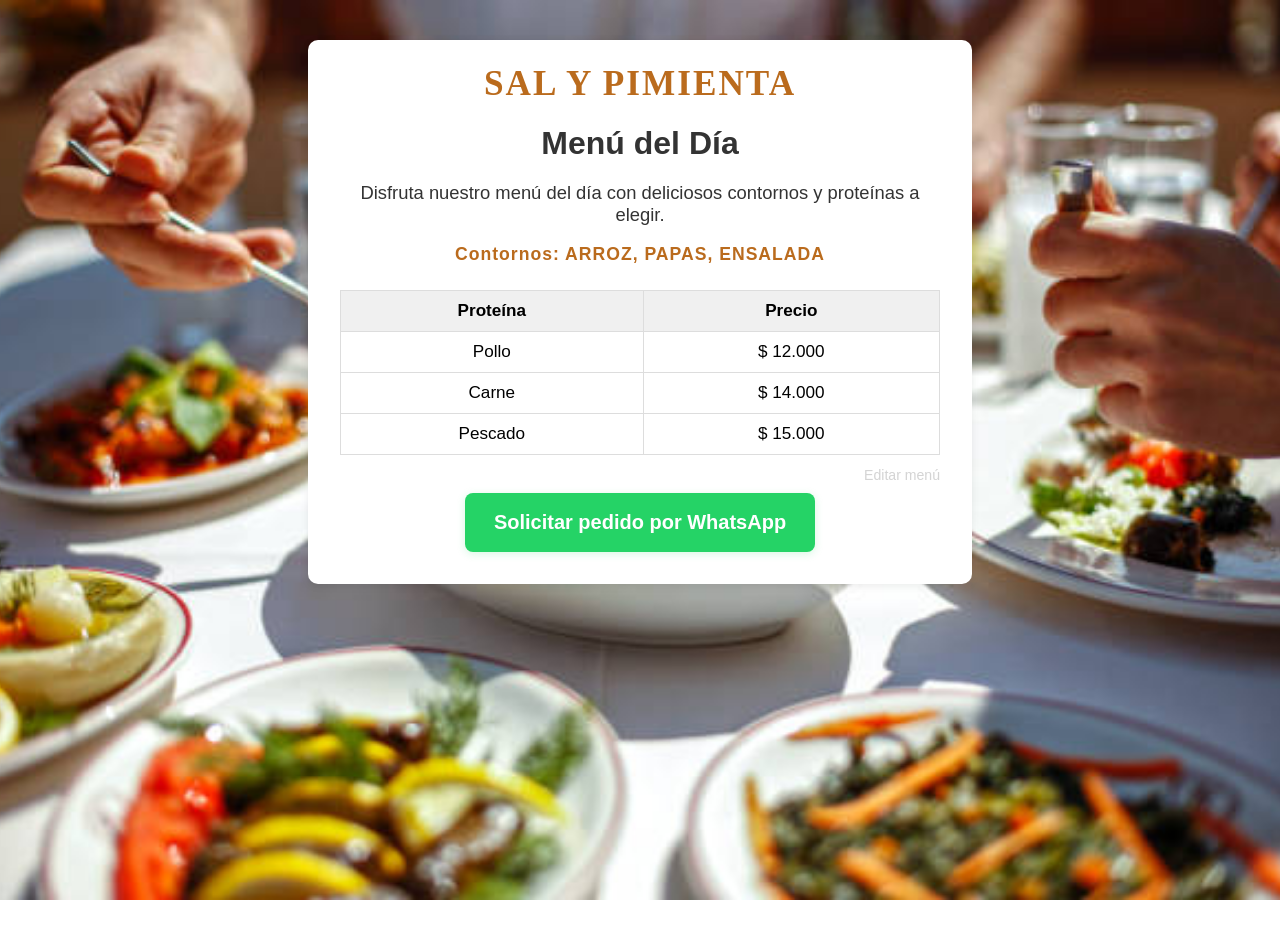
<file: index.html>
<!DOCTYPE html>
<html lang="es">
<head>
    <meta charset="UTF-8">
    <meta name="viewport" content="width=device-width, initial-scale=1.0">
    <title>Menú del Día</title>
    <link rel="stylesheet" href="style.css">
    <style>
        body {
            background: url('./images/bg.jpg') no-repeat center center fixed;
            background-size: cover;
        }
    </style>
</head>
<body>
    <div class="container">
        <div class="restaurante-nombre">SAL Y PIMIENTA</div>
        <h1>Menú del Día</h1>
        <div id="menu-description" class="menu-description"></div>
        <div id="contornos-list" class="contornos-list"></div>
        <table id="menu-table">
            <thead>
                <tr>
                    <th>Proteína</th>
                    <th>Precio</th>
                </tr>
            </thead>
            <tbody></tbody>
        </table>
        <a href="admin.html" class="admin-link small">Editar menú</a>
        <a href="https://wa.me/+573002635183?text=Hola%2C%20quiero%20hacer%20un%20pedido%20del%20men%C3%BA%20del%20d%C3%ADa" target="_blank" class="whatsapp-btn">Solicitar pedido por WhatsApp</a>
    </div>
    <script src="script.js"></script>
</body>
</html>
</file>
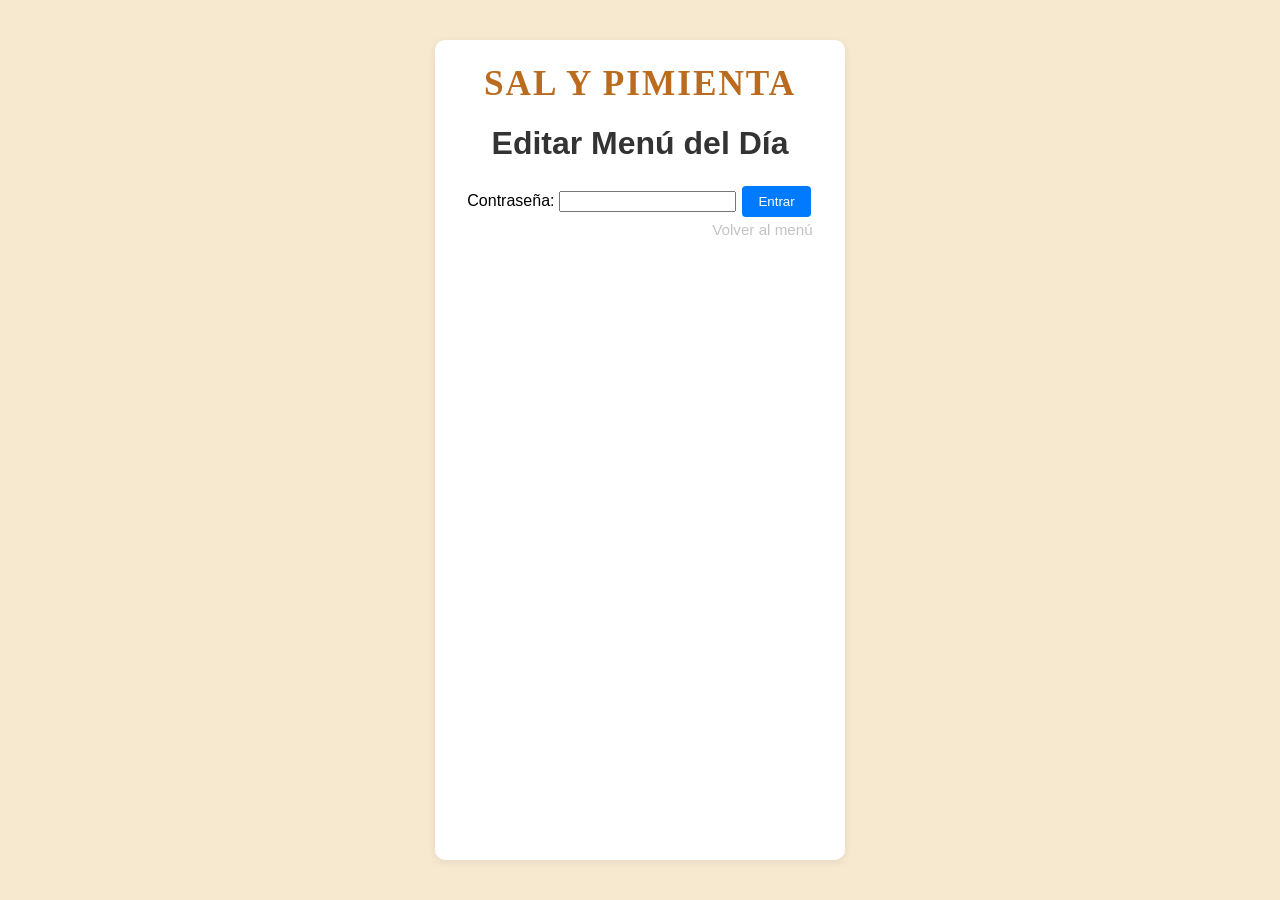
<file: admin.html>
<!DOCTYPE html>
<html lang="es">
<head>
    <meta charset="UTF-8">
    <meta name="viewport" content="width=device-width, initial-scale=1.0">
    <title>Editar Menú</title>
    <link rel="stylesheet" href="style.css">
</head>
<body>
    <div class="main-layout">
        <div class="container">
            <div class="restaurante-nombre">SAL Y PIMIENTA</div>
            <h1>Editar Menú del Día</h1>
            <form id="login-form">
                <label for="password">Contraseña:</label>
                <input type="password" id="password" required>
                <button type="submit">Entrar</button>
            </form>
            <form id="edit-form" style="display:none;">
                <label for="desc">Descripción del menú:</label>
                <textarea id="desc" required></textarea>
                <label for="contornos">Contornos (separados por comas):</label>
                <input type="text" id="contornos" required placeholder="ARROZ, PAPAS, ENSALADA" style="text-transform: uppercase;">
                <table id="edit-menu-table">
                    <thead>
                        <tr>
                            <th>Proteína</th>
                            <th>Precio</th>
                            <th>Acción</th>
                        </tr>
                    </thead>
                    <tbody></tbody>
                </table>
                <button type="button" id="add-row">Agregar Fila</button>
                <button type="submit">Guardar Cambios</button>
            </form>
            <a href="index.html" class="admin-link">Volver al menú</a>
        </div>
    </div>
    <script src="script.js"></script>
</body>
</html>
</file>
<file: style.css>
body {
    font-family: Arial, sans-serif;
    background: #f7e8d0;
    margin: 0;
    padding: 0;
    min-height: 100vh;
    overflow-x: hidden;
    background-size: cover;
    background-position: center;
    background-repeat: no-repeat;
}
.main-layout {
    display: flex;
    align-items: stretch;
    justify-content: center;
    min-height: 100vh;
}

.side-image {
    display: flex;
    align-items: stretch;
    justify-content: center;
    width: 320px;
    background: transparent;
    height: 100vh;
    min-height: 100vh;
    margin-top: 0;
    margin-bottom: 0;
    flex: 0 0 320px;
    overflow: hidden;
}
.side-image img {
    width: 100%;
    height: 100vh;
    max-width: unset;
    max-height: unset;
    object-fit: cover;
    border-radius: 0 20px 20px 0;
    box-shadow: 0 2px 12px rgba(0,0,0,0.12);
    display: block;
    margin: 0;
}

.whatsapp-btn {
    display: block;
    margin: 38px auto 0 auto;
    width: 85%;
    max-width: 350px;
    background: #25d366;
    color: #fff;
    font-size: 1.25em;
    font-weight: bold;
    padding: 18px 0;
    border: none;
    border-radius: 8px;
    text-align: center;
    text-decoration: none;
    box-shadow: 0 2px 8px rgba(37,211,102,0.18);
    transition: background 0.2s, transform 0.2s;
}
.whatsapp-btn:hover {
    background: #1ebe5b;
    transform: scale(1.03);
}
.contornos-list {
    text-align: center;
    font-size: 1.1em;
    margin-bottom: 18px;
    color: #ba6b1d;
    font-weight: bold;
    letter-spacing: 1px;
}
.left-image {
    margin-right: 10px;
}
.right-image {
    margin-left: 10px;
}
@media (max-width: 900px) {
    .main-layout {
        flex-direction: column;
        align-items: center;
    }
    .side-image {
        width: 100vw;
        height: 30vh;
        margin: 0 auto 10px auto;
    }
    .side-image img {
        height: 28vh;
        max-width: 90vw;
    }
    .container {
        width: 98vw;
        padding: 10px;
    }
}
.right-image {
    margin-left: 10px;
}

.container {
    max-width: 600px;
    margin: 40px auto;
    background: #fff;
    box-shadow: 0 2px 8px rgba(0,0,0,0.08);
    padding: 24px 32px 32px 32px;
    border-radius: 10px;
    z-index: 2;
    position: relative;
}
.restaurante-nombre {
    text-align: center;
    font-size: 2.2em;
    font-weight: bold;
    color: #ba6b1d;
    letter-spacing: 2px;
    margin-bottom: 20px;
    font-family: 'Georgia', serif;
}
.menu-description {
    text-align: center;
    margin-bottom: 18px;
    font-size: 1.15em;
    color: #333;
}
.contornos-list {
    text-align: center;
    font-size: 1.1em;
    margin-bottom: 25px;
    color: #ba6b1d;
    font-weight: bold;
    letter-spacing: 1px;
}
h1 {
    text-align: center;
    color: #333;
    margin-bottom: 18px;
}
table {
    margin-left: auto;
    margin-right: auto;
    margin-bottom: 26px;
}
th, td {
    text-align: center;
    padding: 13px 18px;
    font-size: 1.07em;
}
h1 {
    text-align: center;
    color: #333;
    margin-bottom: 20px;
}
table {
    width: 100%;
    border-collapse: collapse;
    margin-bottom: 20px;
}
th, td {
    border: 1px solid #ddd;
    padding: 10px;
    text-align: center;
}
th {
    background: #f0f0f0;
}
.admin-link {
    display: inline-block;
    text-align: right;
    color: #aaa;
    text-decoration: none;
    margin-top: 0px;
    font-size: 0.95em;
    float: right;
    opacity: 0.7;
    transition: opacity 0.2s;
}
.admin-link.small {
    font-size: 0.88em;
    opacity: 0.5;
    margin-bottom: 18px;
    margin-top: -8px;
}
.admin-link:hover {
    text-decoration: underline;
    opacity: 1;
}
input[type="text"], input[type="number"], textarea {
    width: 90%;
    padding: 6px;
    margin: 4px 0;
    border: 1px solid #ccc;
    border-radius: 4px;
}
input[type="file"] {
    display: block;
    margin: 10px auto;
    padding: 5px;
}
.change-img-btn {
    background: #ff9800;
    color: #fff;
    border: none;
    padding: 7px 14px;
    border-radius: 5px;
    cursor: pointer;
    margin-top: 8px;
    transition: background 0.2s;
}
.change-img-btn:hover {
    background: #e65100;
}
button {
    background: #007bff;
    color: #fff;
    border: none;
    padding: 8px 16px;
    border-radius: 4px;
    cursor: pointer;
    margin: 4px 2px;
}
button:hover {
    background: #0056b3;
}
</file>
